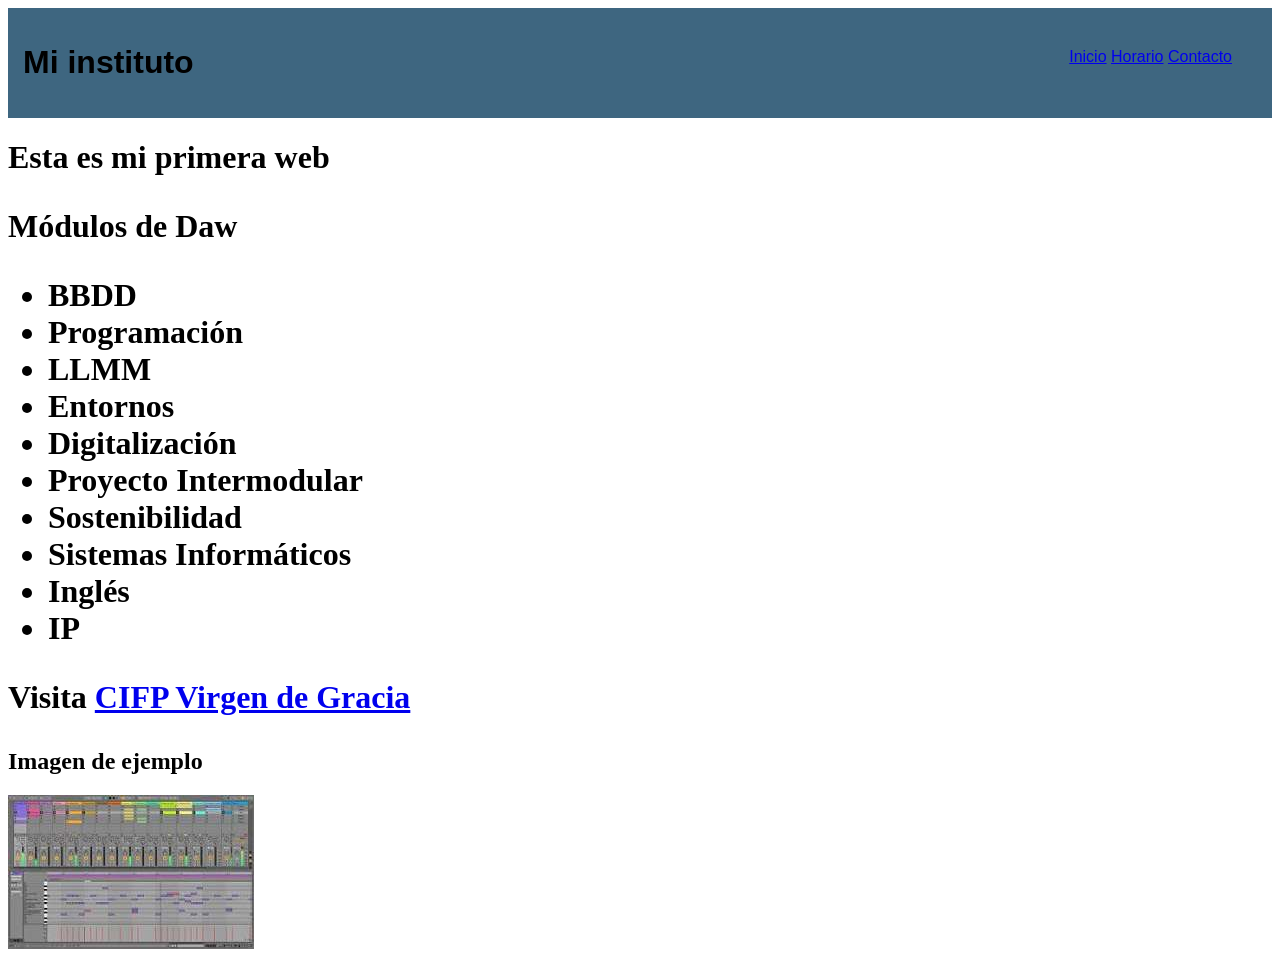
<file: Index.html>
<!DOCTYPE html>
<html lang="es">

<head>
		<title> Web ejemplo</title> 
		<link rel="stylesheet" href="imagenes/imagen.jpg">
		<link rel="stylesheet" href="css/estilo.css" />
</head>
<body>
<header>
			<h1>Mi instituto</h1>
			<nav>
				<a href="Index.html">Inicio</a>
				<a href="horario.html">Horario</a>
				<a href="contacto.html">Contacto</a>
			</nav>
</header>
		<h1>
			Esta es mi primera web
		</1>
		<p>Módulos de Daw</p>

		<ul>
			<li>BBDD</li>
			<li>Programación</li>
			<li>LLMM</li>
			<li>Entornos</li>
			<li>Digitalización</li>
			<li>Proyecto Intermodular</li>
			<li>Sostenibilidad</li>
			<li>Sistemas Informáticos</li>
			<li>Inglés</li>
			<li>IP</li>

		</ul>
		<P>
			Visita
			<a href="https://cifpvirgendegracia.com/">CIFP Virgen de Gracia</a>
		</p>
		<h2>Imagen de ejemplo</h2>
		<img src="imagenes/imagen.jpg">

			
</body>
</html>
</file>
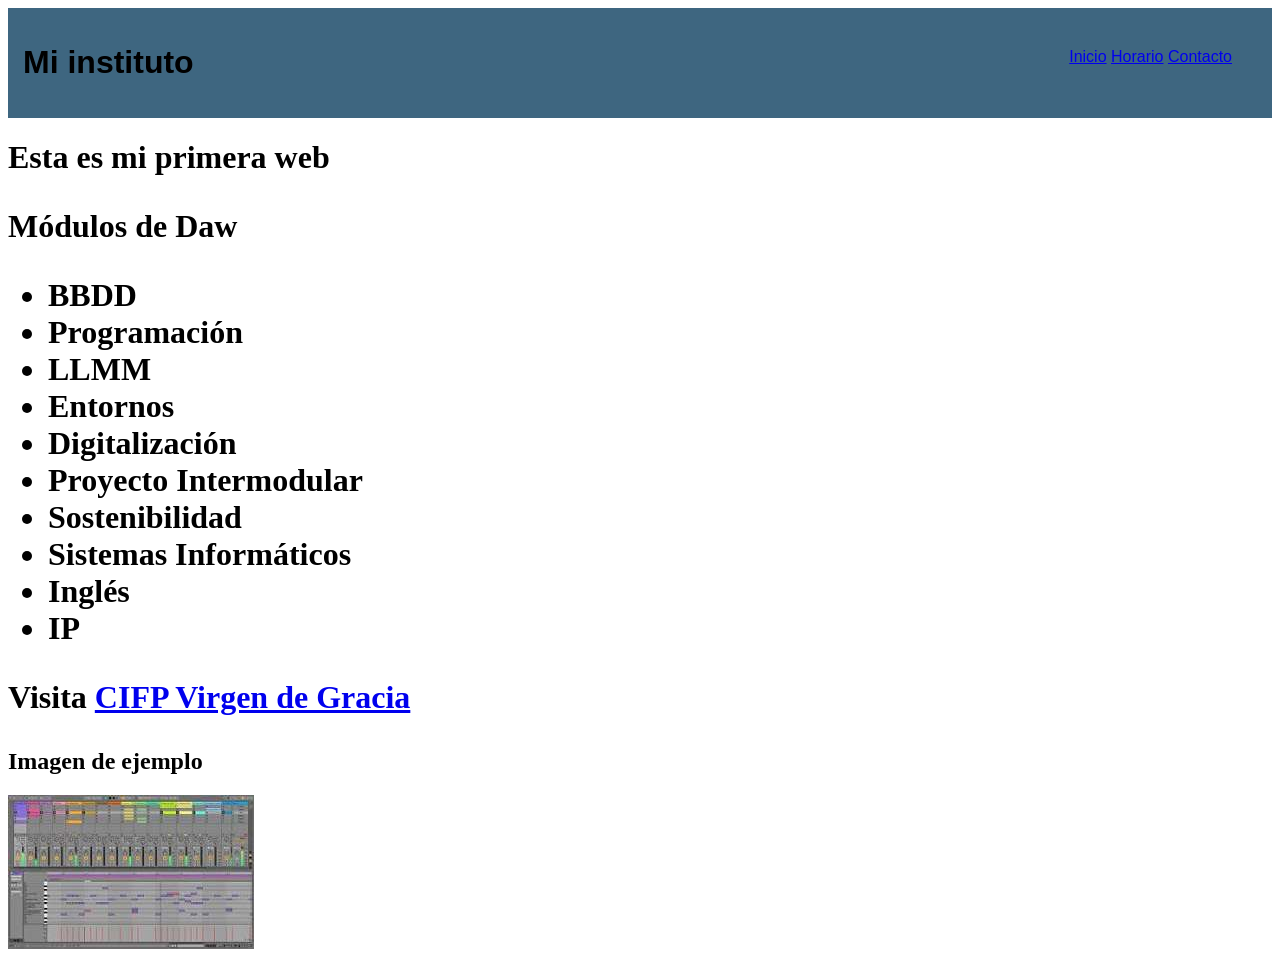
<file: index.html>
<!DOCTYPE html>
<html lang="es">

<head>
		<title> Web ejemplo</title> 
		<link rel="stylesheet" href="imagenes/imagen.jpg">
		<link rel="stylesheet" href="css/estilo.css" />
</head>
<body>
<header>
			<h1>Mi instituto</h1>
			<nav>
				<a href="Index.html">Inicio</a>
				<a href="horario.html">Horario</a>
				<a href="contacto.html">Contacto</a>
			</nav>
</header>
		<h1>
			Esta es mi primera web
		</1>
		<p>Módulos de Daw</p>

		<ul>
			<li>BBDD</li>
			<li>Programación</li>
			<li>LLMM</li>
			<li>Entornos</li>
			<li>Digitalización</li>
			<li>Proyecto Intermodular</li>
			<li>Sostenibilidad</li>
			<li>Sistemas Informáticos</li>
			<li>Inglés</li>
			<li>IP</li>

		</ul>
		<P>
			Visita
			<a href="https://cifpvirgendegracia.com/">CIFP Virgen de Gracia</a>
		</p>
		<h2>Imagen de ejemplo</h2>
		<img src="imagenes/imagen.jpg">

			
</body>
</html>
</file>
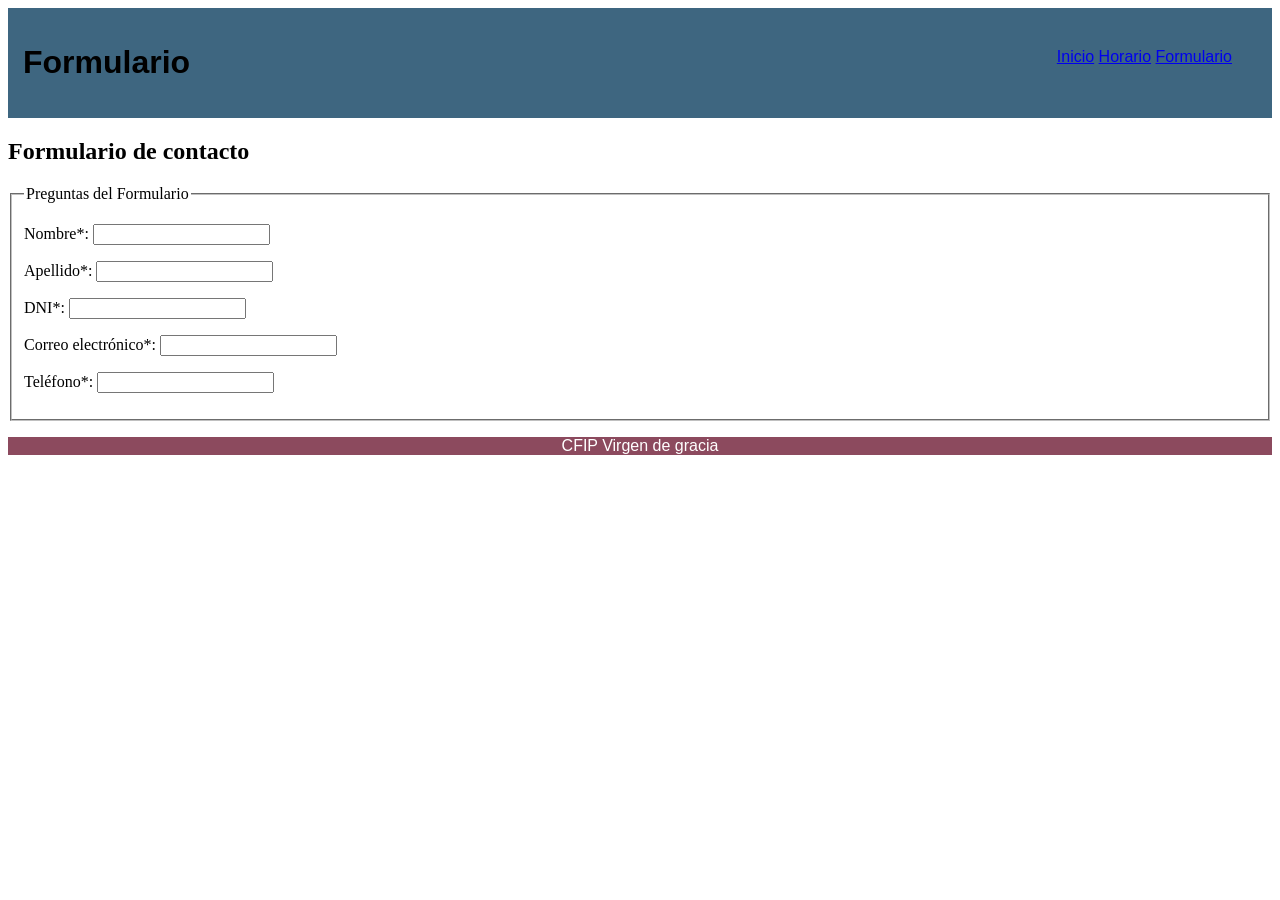
<file: formulario.html>
<!doctype html>
<html lang="es">
  <head>
    <meta charset="UTF-8" />
    <title>Formulario</title>
    <link rel="stylesheet" href="css/estilo.css" />
  </head>

  <body>
    <header>
      <h1>Formulario</h1>
      <nav>
        <a href="Index.html">Inicio</a>
        <a href="horario.html">Horario</a>
        <a href="formulario.html">Formulario</a>
      </nav>
    </header>
    <!--Contenido principal-->
    <main>
      <h2>Formulario de contacto</h2>
      <form>
        <fieldset>
          <legend>Preguntas del Formulario</legend>
          <p>
            <label for="nombre">Nombre*:</label>
            <input type="text" id="nombre" name="nomrbe" required />
          </p>
          <p>
            <label for="nombre">Apellido*:</label>
            <input type="text" id="Apellido" name="Apellido" required />
          </p>
          <p>
            <label for="nombre">DNI*:</label>
            <input type="text" id="DNI" name="DNI" required />
          </p>
          <p>
            <label for="nombre">Correo electrónico*:</label>
            <input type="email" id="correo" name="correo" required />
          </p>
          <p>
            <label for="nombre">Teléfono*:</label>
            <input type="tel" id="telefono" name="telefono" required />
          </p>


        </fieldset>
      </form>
    </main>
    <footer>
      <p>CFIP Virgen de gracia</p>
    </footer>
  </body>
</html>
</file>
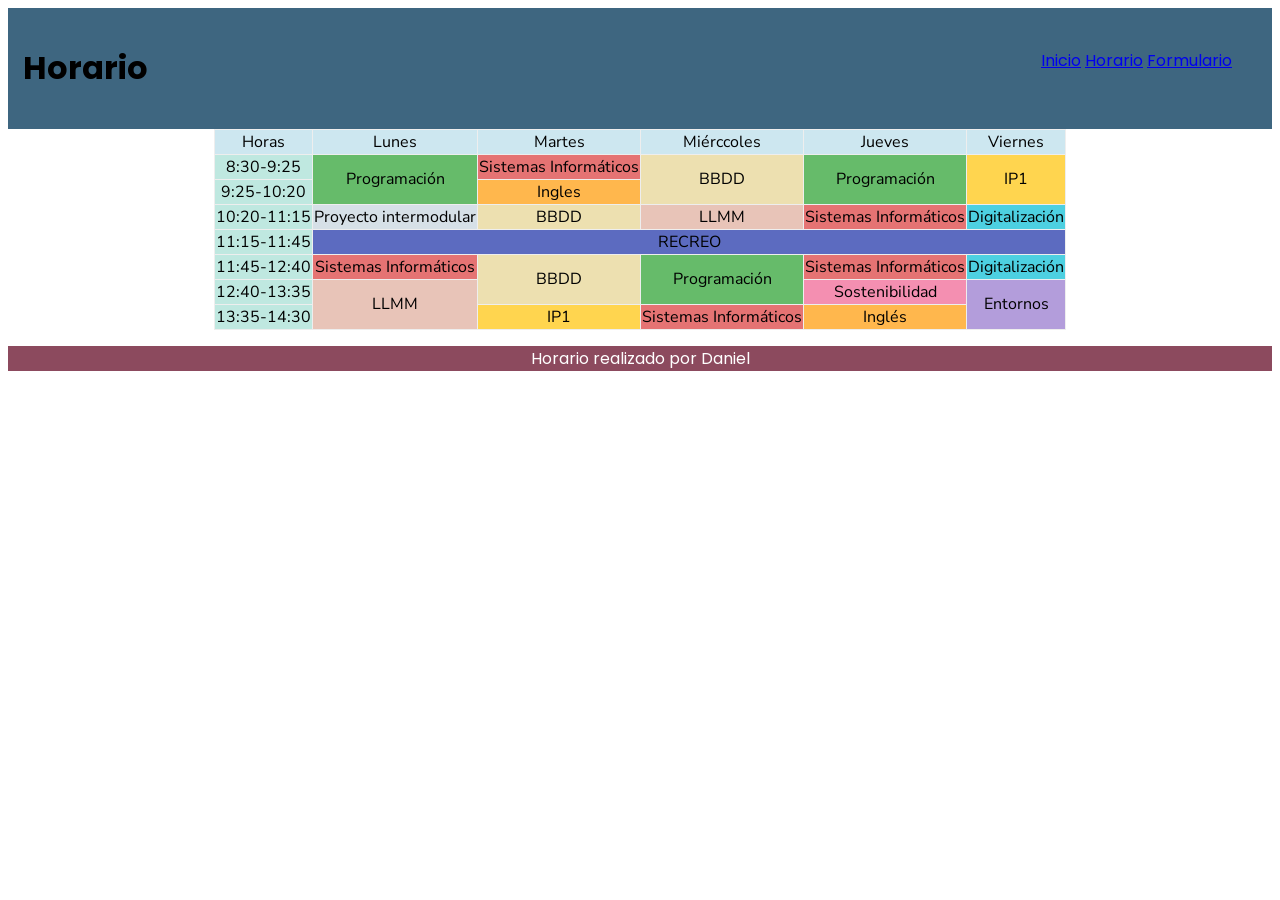
<file: horario.html>
<!DOCTYPE html>
<html lang="es">
<head>
		<meta charset="UTF-8">
		<title>Horario</title>
		<link rel="stylesheet" href="css/estilo.css">
		<link href="https://fonts.googleapis.com/css2?family=Poppins:wght@700&family=Nunito+Sans:wght@300;400&display=swap" rel="stylesheet">
</head>	
<body>
<!--Header-->
<header>
			<h1>Horario</h1>
			<nav>
				<a href="Index.html">Inicio</a>
				<a href="horario.html">Horario</a>
				<a href="formulario.html">Formulario</a>
			</nav>
</header>
<!--CONTENIDO-->
<main>
		<table BORDER="5">
			<thead>
				<tr class="fila1">
			<!--1º fila dias -->
					<td>Horas</td>
					<td>Lunes</td>
					<td>Martes</td>
					<td>Miérccoles</td>
					<td>Jueves</td>
					<td>Viernes</td>
				</tr>
			
			</thead>
			<tbody>
				<!--2º fila 1º hora-->
				<tr>	
					<td class="hora">8:30-9:25</td>
					<td class="PROG" rowspan="2">Programación</td>
					<td class="SIST">Sistemas Informáticos</td>
					<td class="BBDD"rowspan="2">BBDD</td>
					<td class="PROG"rowspan="2">Programación</td>
					<td class="IP"rowspan="2">IP1</td>
				</tr>
				<!--3º fila 2º hora-->
				<tr>
					<td class="hora">9:25-10:20</td>
					<td class="ING">Ingles</td>
				</tr>
				<!--4º fila 3º hora-->
				<tr>
					<td class="hora">10:20-11:15</td>
					<td class="PROY">Proyecto intermodular</td>
					<td class="BBDD">BBDD</td>
					<td class="LLMM">LLMM</td>
					<td class="SIST">Sistemas Informáticos</td>
					<td class="DIG">Digitalización</td>
				</tr>
				<!--5º fila Recreo-->
				<tr>
					<td class="hora">11:15-11:45</td>
					<td class="REC" colspan="5" >RECREO</td>
				</tr>
				<!--6º fila 4º hora-->
				<tr>
					<td class="hora">11:45-12:40</td>
					<td class="SIST">Sistemas Informáticos</td>
					<td class="BBDD" rowspan="2">BBDD</td>
					<td class="PROG" rowspan="2">Programación</td>
					<td class="SIST">Sistemas Informáticos</td>
					<td class="DIG">Digitalización</td>
				</tr>
				<!--7º fila 5º hora-->
				<tr>
					<td class="hora">12:40-13:35</td>
					<td rowspan="2" class="LLMM">LLMM</td>
					<td class="SOST">Sostenibilidad</td>
					<td class="ENT" rowspan="2">Entornos</td>
				</tr>
				<!--8º fila 6º hora-->
				<tr>
					<td class="hora">13:35-14:30</td>
					<td class="IP">IP1</td>
					<td class="SIST">Sistemas Informáticos</td>
					<td class="ING">Inglés</td>
				</tr>
			</tbody>
		</table>
</main>
<!--Footer-->
		<footer>
		 <p>Horario realizado por Daniel</p>
		</footer>
</body>	
		
</html>
</file>
<file: css/estilo.css>
header {
background-color:#3E6680;
padding:15px;
display:flex;
justify-content: space-between;
font-family:'Poppins', sans-serif;
}

nav{padding:25px;}

table{
font-family:'Nunito sans' , sans-serif;
padding:30px;
margin:0 auto;
text-align:center; 
border:20px; 
border-collapse:collapse;} 



footer{
font-family:'Poppins', sans-serif;
background-color:#8C4A5E; 
text-align: center; 
color: white; }


.PROG{background-color:#66BB6A;}
.SIST{background-color: #E57373}
.IP{background-color:#FFD54F }
.ING{background-color: #FFB74D}
.LLMM{background-color:#E8C4B8 }
.BBDD{background-color:#EDE0B0}
.REC{background-color: #5C6BC0 }
.SOST{background-color: #F48FB1}
.DIG{background-color:#4DD0E1 }
.ENT{background-color:#B39DDB }
.PROY{background-color:#D6E0E7}
.fila1{background-color:#CDE7F0}
.hora{background-color:#BFE8E0}
</file>
